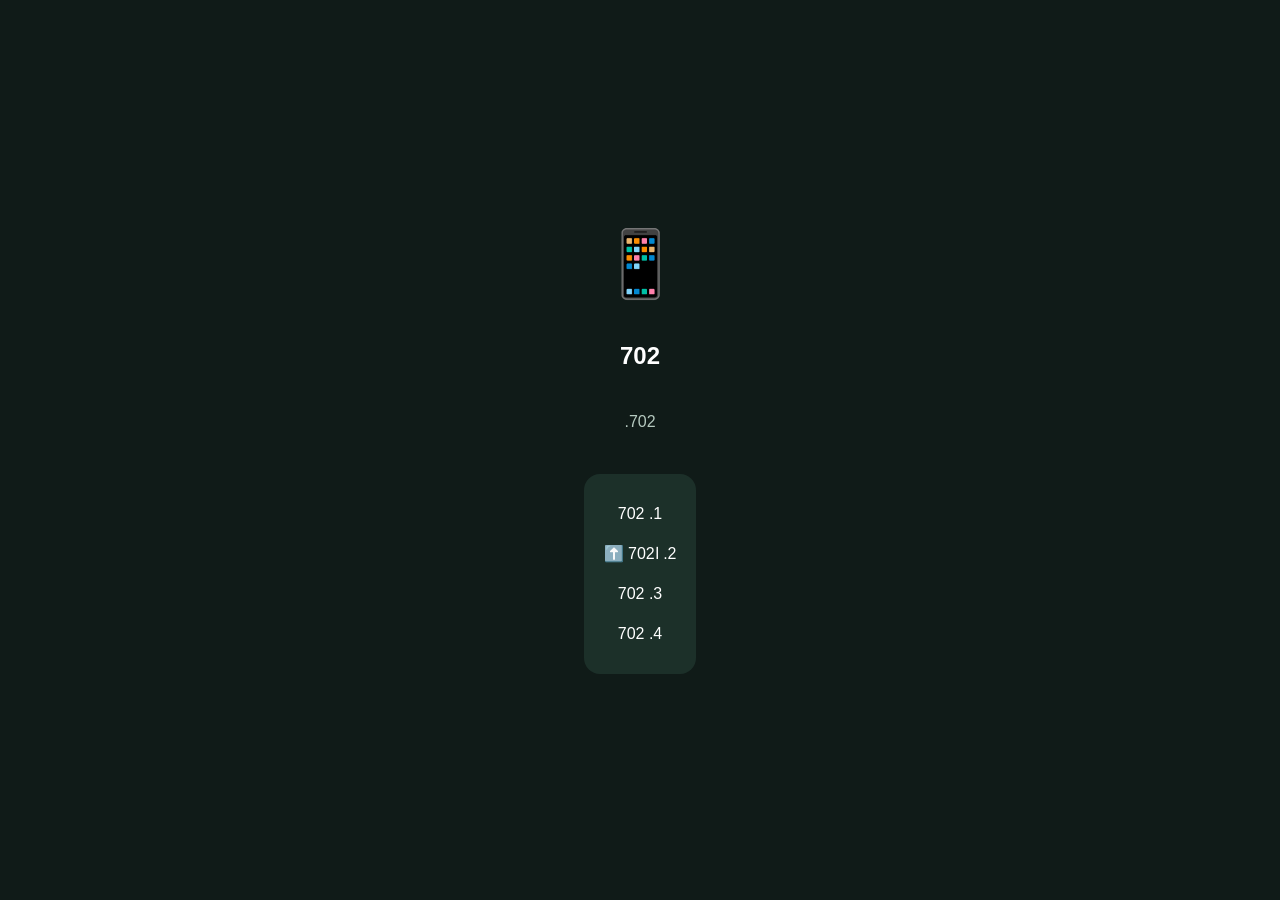
<file: index.html>
<!doctype html>
<html lang="ar" dir="rtl">
<head><meta charset="utf-8"><meta name="viewport" content="width=device-width, initial-scale=1, viewport-fit=cover"><meta name="theme-color" content="#0e1917"><meta name="apple-mobile-web-app-capable" content="yes"><meta name="apple-mobile-web-app-status-bar-style" content="default"><meta name="description" content="محاكاة غير رسمية لبلاغات تجريبية، تُحفظ على جهازك فقط."><meta name="color-scheme" content="dark"><link rel="manifest" href="manifest.webmanifest"><link rel="icon" href="icon.svg"><link rel="apple-touch-icon" href="apple-touch-icon.png"><title>بلاغ تجريبي | محاكاة غير رسمية</title>
<style>
:root{--green:#12b879;--dark:#175d4b;--ink:#242d2a;--muted:#7b827f;--line:#e9eeeb;--soft:#f5f7f5;--shadow:0 6px 18px #173e2910}*{box-sizing:border-box}html,body{margin:0;height:100%;font-family:Tahoma,Arial,sans-serif;color:var(--ink);background:#e9eeeb}button,input,select,textarea{font:inherit}button,a,input,select,textarea{-webkit-tap-highlight-color:transparent}button{cursor:pointer}button:focus-visible,a:focus-visible{outline:3px solid #80cbb0;outline-offset:3px}button:disabled{opacity:.5;cursor:wait}[hidden]{display:none!important}.app{position:relative;margin:auto;max-width:560px;min-height:100dvh;background:#f1eee6;overflow:hidden}.top{height:105px;background:linear-gradient(#23453ff0,#5d6f65a8,transparent);padding:18px 22px;display:flex;justify-content:space-between;align-items:flex-start;color:white}.brand{font-size:27px;font-weight:bold;letter-spacing:-1px}.brand small{display:block;font-size:10px;letter-spacing:2px;margin-top:4px;font-weight:normal}.icon-btn{border:0;background:transparent;padding:8px;color:inherit;border-radius:12px;display:grid;place-items:center}.icon-btn svg{width:23px;height:23px}.ribbon{position:relative;z-index:12;background:#fff9e8;border-bottom:1px solid #e9dbb3;color:#75602d;text-align:center;font-size:11px;padding:9px 10px;line-height:1.5}.map{position:absolute;inset:140px 0 110px;overflow:hidden;pointer-events:none;opacity:.58}.road{position:absolute;width:160%;height:15px;background:#fff9;transform:rotate(-26deg);top:60%;right:-30%;border-block:1px solid #e2ddce}.road.b{transform:rotate(62deg);top:30%;right:-30%;height:25px}.road.c{transform:rotate(-26deg);top:12%;height:9px}.block{position:absolute;top:30%;right:15%;width:110px;height:140px;background:#ddd9cc80;border-radius:18px;transform:rotate(-26deg)}.block.b{top:68%;right:51%;width:140px;height:95px}.map-credit{position:absolute;bottom:107px;left:18px;font-size:10px;color:#989789}.home-copy{text-align:center;position:relative;margin-top:20px}.eyebrow{font-size:10px;letter-spacing:2px;color:#658677}.home-copy h1{font-size:17px;font-weight:normal;margin:8px}.location{position:absolute;top:43%;left:50%;transform:translate(-50%,-50%);text-align:center}.bubble{background:white;border:1px solid #ecefec;box-shadow:0 6px 10px #0002;padding:18px 21px;border-radius:12px;font-size:19px;white-space:nowrap}.pin{width:34px;height:34px;background:white;border:5px solid var(--green);border-radius:50%;margin:0 auto;position:relative;box-shadow:0 0 0 5px #ffffff80}.pin:after{content:"";position:absolute;width:5px;height:24px;top:27px;left:10px;background:var(--green);border-radius:0 0 8px 8px}.pin:before{content:"";position:absolute;width:9px;height:9px;background:var(--green);top:7px;left:7px;border-radius:50%}.location small{display:block;margin-top:35px;white-space:nowrap;color:#8b8b80;font-size:10px}.bottom{position:absolute;bottom:0;left:0;right:0;padding:16px 17px max(20px,env(safe-area-inset-bottom));background:linear-gradient(transparent,#f1eee6 22%)}.category{display:flex;gap:9px;margin-bottom:16px}.category button{border:0;background:white;box-shadow:0 2px 7px #172c2208;border-radius:19px;padding:17px 10px;white-space:nowrap;font-size:15px;font-weight:bold;flex:1}.category .selected{color:var(--dark);border:1px solid #b4d8c6}.category .selected svg{width:17px;height:17px;vertical-align:middle;margin-left:5px}.nav{display:flex;justify-content:space-around;border-top:1px solid #dddcd1;padding-top:12px}.nav button{border:0;background:transparent;color:#797e75;font-size:11px;display:grid;gap:5px;justify-items:center}.nav svg{width:20px;height:20px}.nav .active{color:var(--dark)}.sheet{position:fixed;inset:0;z-index:20;background:white;max-width:560px;margin:auto;overflow:auto;overscroll-behavior:contain}.sheet-head{position:sticky;top:0;background:#fffc;backdrop-filter:blur(15px);z-index:3}.bar{display:flex;align-items:center;justify-content:space-between;padding:15px 20px}.bar h1{font-size:20px;margin:0;font-weight:500}.close{font-size:13px;color:#7c837e;border:0;background:transparent;display:flex;gap:5px;align-items:center}.form-body{padding:22px 21px 35px}.section-label{font-size:10px;color:var(--muted);letter-spacing:2px;margin-bottom:6px}.page-intro{font-size:13px;color:var(--muted);margin:0 0 24px;line-height:1.8}.card{border:1px solid #f0f1ef;box-shadow:0 4px 6px #00000010;border-radius:12px;background:white;padding:18px 17px;margin-bottom:18px}.field label,.card-title{display:block;font-size:16px;line-height:1.6;margin-bottom:10px}.field input,.field textarea,.field select{width:100%;border:0;background:transparent;color:#404b44;outline:none;padding:7px 0;font-size:14px;min-height:30px}.field:focus-within{border-color:#6abb9b}.field textarea{resize:vertical;min-height:86px;line-height:1.8}.field input::placeholder,.field textarea::placeholder{color:#a1a6a1}.field input[dir=ltr]{text-align:right}.select-card{padding:12px 17px}.select-card select{font-size:16px;padding:10px 0}.radios{display:flex;gap:18px;flex-wrap:wrap;font-size:14px}.radios label{display:flex;align-items:center;gap:5px}.radios input{accent-color:var(--green);width:18px;height:18px}.hint{font-size:11px;line-height:1.8;color:#8d938f;margin:8px 0}.attach-row{display:flex;justify-content:space-between;align-items:center}.attach{background:#eef8f2;border:1px dashed #abd4bc;color:#397c5b;border-radius:12px;display:flex;justify-content:center;align-items:center;gap:9px;padding:21px;width:100%;font-size:14px}.attach svg{width:23px;height:23px}.previews{display:grid;grid-template-columns:repeat(3,1fr);gap:9px;margin-top:14px}.photo{position:relative;aspect-ratio:1}.photo img{width:100%;height:100%;object-fit:cover;border-radius:9px}.photo button{position:absolute;left:4px;top:4px;border:0;border-radius:50%;width:25px;height:25px;background:#fff;color:#a23333;box-shadow:0 2px 5px #0003}.primary{width:100%;background:var(--green);color:white;border:0;border-radius:12px;padding:16px;font-size:15px;box-shadow:0 4px 12px #12b87920}.secondary{width:100%;padding:14px;border:1px solid var(--line);background:white;border-radius:12px;color:#5d6b62;font-size:14px}.notice{padding:12px;background:#f7f6ef;color:#8a805e;font-size:11px;border-radius:9px;margin:16px 0;line-height:1.8}.error{background:#fff0ee;color:#b54837;padding:12px;font-size:12px;border-radius:9px;margin-bottom:14px}.modal{position:fixed;inset:0;z-index:40;background:#15241f99;display:grid;place-items:center;padding:24px;backdrop-filter:blur(3px)}.dialog{width:100%;max-width:365px;background:white;border-radius:20px;padding:26px;text-align:center;box-shadow:0 25px 70px #0003}.success-icon{margin:5px auto 22px;width:78px;height:78px;border:1px solid #d7efe1;outline:1px solid #e7f4ec;outline-offset:8px;border-radius:50%;display:grid;place-items:center;color:var(--green)}.success-icon svg{width:47px;height:47px}.dialog h2{font-size:20px;font-weight:500}.dialog p{font-size:12px;color:var(--muted);line-height:1.9}.ref{background:#f5f8f5;padding:13px;border-radius:8px;font:16px monospace;direction:ltr;margin:19px 0}.dialog .secondary{margin-top:9px}.list{padding:23px 20px 40px}.empty{text-align:center;padding:60px 10px}.empty svg{width:60px;height:60px;color:#a8beb0}.empty h2{font-size:18px;font-weight:500}.empty p{font-size:13px;color:var(--muted);line-height:1.9}.report-card{width:100%;text-align:right;padding:20px;background:#fff;border:1px solid var(--line);border-radius:14px;box-shadow:var(--shadow);margin-bottom:13px}.report-card h2{font-size:15px;line-height:1.8;font-weight:500;margin:13px 0}.report-meta{display:flex;justify-content:space-between;font-size:10px;color:var(--muted)}.tag{background:#eef6f0;color:#5c8a6a;border-radius:20px;padding:5px 9px;font-size:10px}.detail{padding:25px 22px 45px}.detail h2{font-size:21px;font-weight:500;line-height:1.6}.detail dl{margin:22px 0}.detail dt{font-size:12px;color:#8a938c;margin-top:22px}.detail dd{margin:7px 0;font-size:14px;line-height:1.9;overflow-wrap:anywhere;white-space:pre-wrap}.detail-images{display:grid;grid-template-columns:repeat(2,1fr);gap:10px}.detail-images button{padding:0;background:transparent;border:0}.detail-images img{width:100%;aspect-ratio:1;object-fit:cover;border-radius:12px}.delete{border:0;background:transparent;color:#b96352;padding:16px;display:block;margin:12px auto;font-size:12px}.toast{position:fixed;bottom:30px;left:50%;transform:translateX(-50%);background:#244d3e;color:white;padding:13px 22px;z-index:80;border-radius:25px;font-size:12px;max-width:90%;white-space:nowrap}.info{padding:24px;line-height:2;color:#6c766f;font-size:14px}.info h2{font-weight:500;color:var(--ink)}.info ol{padding-right:22px}.viewer{background:#10231ee8}.viewer img{max-width:100%;max-height:80dvh;object-fit:contain}.viewer button{position:absolute;top:25px;left:25px;color:white;font-size:20px}.sr{position:absolute;width:1px;height:1px;overflow:hidden;clip:rect(0,0,0,0)}@media(min-width:561px){.app{box-shadow:0 15px 100px #203d2c18;border-inline:1px solid #d8dfd7}.sheet{border-inline:1px solid #e1e7e0}}@media(prefers-reduced-motion:no-preference){.sheet{animation:slide .25s ease-out}.dialog{animation:pop .2s ease-out}@keyframes slide{from{transform:translateY(35px);opacity:0}to{transform:translateY(0);opacity:1}}@keyframes pop{from{transform:scale(.95);opacity:0}to{transform:scale(1);opacity:1}}}

.map{inset:134px 0 130px;opacity:1;pointer-events:auto;cursor:crosshair}.map-art{height:100%;width:100%;object-fit:cover;opacity:.86}.home-copy{z-index:2;pointer-events:none;margin-top:4px}.home-copy h1{font-size:13px;color:#4b6559}.location{pointer-events:none;z-index:2}.map-credit{bottom:160px;z-index:2;background:#fff9;border-radius:4px;padding:3px 6px}.top{position:relative;z-index:3;background:linear-gradient(#224b3ef2,#5b7564d0,transparent)}.location-summary{border:1px solid #e3ebe5;background:#f6f9f5;border-radius:10px;padding:13px;font-size:12px;margin-bottom:20px;color:#426553;display:flex;flex-wrap:wrap;align-items:center;gap:9px}.location-summary span{color:#8b958d;font-size:10px}.location-summary button{margin-right:auto;font-size:11px}.cancel-report{width:100%;margin-top:15px;border:1px solid #decdbd;border-radius:12px;background:#fffaf5;color:#976e4b;padding:14px;font-size:13px}.tag.cancelled{background:#f5eee5;color:#99744f}.detail-images img{box-shadow:0 3px 10px #203d2c16}.bar{padding-block:20px}.report-card{border-right:3px solid #93c7ae}.home-copy .eyebrow{background:#fff9;border-radius:12px;padding:4px 10px}.bottom{z-index:5}.brand{font-family:system-ui,Tahoma,sans-serif}.map:focus-visible{outline:3px solid #5baf8d;outline-offset:-3px}
.report-thumb{width:58px;height:58px;object-fit:cover;float:left;border-radius:9px;margin:20px 12px 0 0}.report-card:after{content:"";display:block;clear:both}</style><link rel="stylesheet" href="dark.css"><style id="themeOverrides">body.theme-light{--ink:#242d2a;--muted:#7b827f;--line:#e9eeeb}body.theme-dark{--ink:#edf5ef;--muted:#afc1b7;--line:#345045;background:#0a1512;color:var(--ink)}body.theme-dark .app{background:#10211b}body.theme-dark .sheet,body.theme-dark .sheet-head,body.theme-dark .card,body.theme-dark .report-card,body.theme-dark .dialog{background:#182b23;color:#edf5ef;border-color:#345045}body.theme-dark .info,body.theme-dark .info h2,body.theme-dark .field input,body.theme-dark .field textarea,body.theme-dark .field select,body.theme-dark .detail,body.theme-dark .detail h2{color:#edf5ef}body.theme-dark .secondary,body.theme-dark .category button,body.theme-dark .bubble{background:#20392e;color:#edf5ef;border-color:#345045}body.theme-dark .bottom{background:linear-gradient(transparent,#10211b 22%)}body.theme-dark .ref,body.theme-dark .location-summary,body.theme-dark .notice{background:#24382d;color:#d3e4d8}body.theme-dark .ribbon{background:#3b3020;color:#f4dfac;border-color:#65512f}body.theme-dark .report-card .tag{background:#294738;color:#cdebd7}body.theme-dark .tag.cancelled{background:#4c392d;color:#f2d6b7}body.theme-dark .hint,body.theme-dark .page-intro,body.theme-dark .report-meta{color:#afc1b7}body.theme-light .sheet,body.theme-light .sheet-head,body.theme-light .card,body.theme-light .report-card,body.theme-light .dialog{background:#fff;color:#242d2a}body.theme-light .app{background:#f1eee6}body.theme-light .bottom{background:linear-gradient(transparent,#f1eee6 22%)}body.theme-light .info h2{color:#242d2a}</style><style id="themeAccessibilityFix">
/* Targeted accessibility and theme corrections; existing application logic retained. */
body.theme-light,body.theme-light .app,body.theme-light .sheet{color-scheme:light!important}
body.theme-dark,body.theme-dark .app,body.theme-dark .sheet{color-scheme:dark!important}
body.theme-light{--ink:#242d2a!important;--muted:#66736b!important;--line:#e1e8e2!important;background:#e9eeeb!important;color:#242d2a!important}
body.theme-light .app{background:#f1eee6!important;color:#242d2a!important}
body.theme-light .sheet{background:#fff!important;color:#242d2a!important}
body.theme-light .sheet-head{background:#fff!important;color:#242d2a!important}
body.theme-light .card,body.theme-light .report-card,body.theme-light .dialog{background:#fff!important;color:#242d2a!important;border-color:#e1e8e2!important}
body.theme-light .info,body.theme-light .info h2,body.theme-light .card h2,body.theme-light .field label,body.theme-light .detail,body.theme-light .detail h2{color:#242d2a!important}
body.theme-light .field input,body.theme-light .field select,body.theme-light .field textarea,body.theme-light #statusNumber,body.theme-light #statusSelect{background:#fff!important;color:#202d26!important;-webkit-text-fill-color:#202d26!important}
body.theme-light select option{background:#fff!important;color:#202d26!important}
body.theme-light .secondary,body.theme-light .category button{background:#fff!important;color:#324b3b!important}
body.theme-light .ref,body.theme-light .location-summary,body.theme-light .notice{background:#f5f8f5!important;color:#426553!important}
body.theme-light .hint,body.theme-light .page-intro,body.theme-light .report-meta{color:#66736b!important}
body.theme-light .bottom{background:linear-gradient(transparent,#f1eee6 22%)!important}
body.theme-dark{--ink:#edf5ef!important;--muted:#b9cfc2!important;--line:#345045!important;background:#0a1512!important;color:#edf5ef!important}
body.theme-dark .app{background:#10211b!important;color:#edf5ef!important}
body.theme-dark .sheet{background:#10211b!important;color:#edf5ef!important}
body.theme-dark .sheet-head{background:#182b23!important;color:#edf5ef!important}
body.theme-dark .card,body.theme-dark .report-card,body.theme-dark .dialog{background:#182b23!important;color:#edf5ef!important;border-color:#345045!important}
body.theme-dark .info,body.theme-dark .info h2,body.theme-dark .card h2,body.theme-dark .field label,body.theme-dark .detail,body.theme-dark .detail h2{color:#edf5ef!important}
body.theme-dark .field input,body.theme-dark .field select,body.theme-dark .field textarea,body.theme-dark #statusNumber,body.theme-dark #statusSelect{background:#182b23!important;color:#f1fff5!important;-webkit-text-fill-color:#f1fff5!important}
body.theme-dark select option{background:#182b23!important;color:#f1fff5!important}
body.theme-dark .secondary,body.theme-dark .category button,body.theme-dark .bubble{background:#20392e!important;color:#edf5ef!important;border-color:#345045!important}
body.theme-dark .ref,body.theme-dark .location-summary,body.theme-dark .notice{background:#24382d!important;color:#d3e4d8!important}
body.theme-dark .hint,body.theme-dark .page-intro,body.theme-dark .report-meta{color:#b9cfc2!important}
body.theme-dark .bottom{background:linear-gradient(transparent,#10211b 22%)!important}
#statusSelect{display:block;width:100%;min-height:48px;padding:12px 14px;border:1px solid #678b79!important;border-radius:9px;appearance:auto;font-size:14px;line-height:1.5}
#statusSelect option{font-size:14px;line-height:1.5}
#statusNumber{width:100%;padding:12px 14px;border:1px solid #678b79!important;border-radius:9px}
#infoPage .card .field{margin-bottom:14px}
#infoPage .card .field label{display:block;margin-bottom:8px;font-weight:bold}
</style><style id="reportStatusColors">
.status-indicator{display:inline-block;border-radius:18px;padding:6px 11px;font-weight:700;line-height:1.6;border:1px solid transparent;max-width:100%;white-space:normal}
.status-0{background:#dbeafe!important;color:#1e40af!important;border-color:#93c5fd!important}
.status-1{background:#fef3c7!important;color:#92400e!important;border-color:#fcd34d!important}
.status-2{background:#e0e7ff!important;color:#3730a3!important;border-color:#a5b4fc!important}
.status-3{background:#ffedd5!important;color:#9a3412!important;border-color:#fdba74!important}
.status-4{background:#dcfce7!important;color:#166534!important;border-color:#86efac!important}
.status-5{background:#fee2e2!important;color:#991b1b!important;border-color:#fca5a5!important}
.status-7{background:#f3e8ff!important;color:#6b21a8!important;border-color:#d8b4fe!important}
.status-6{background:#fee2e2!important;color:#991b1b!important;border-color:#fca5a5!important}
.status-cancelled{background:#e5e7eb!important;color:#374151!important;border-color:#9ca3af!important}
#statusSelect.status-0,#statusSelect.status-1,#statusSelect.status-2,#statusSelect.status-3,#statusSelect.status-4,#statusSelect.status-5,#statusSelect.status-6,#statusSelect.status-7{font-weight:700!important;-webkit-text-fill-color:currentColor!important}
body.theme-dark #statusSelect.status-0,body.theme-dark #statusSelect.status-1,body.theme-dark #statusSelect.status-2,body.theme-dark #statusSelect.status-3,body.theme-dark #statusSelect.status-4,body.theme-dark #statusSelect.status-5,body.theme-dark #statusSelect.status-6,body.theme-dark #statusSelect.status-7{background:#182b23!important;border-width:2px!important}
body.theme-light #statusSelect.status-0,body.theme-light #statusSelect.status-1,body.theme-light #statusSelect.status-2,body.theme-light #statusSelect.status-3,body.theme-light #statusSelect.status-4,body.theme-light #statusSelect.status-5,body.theme-light #statusSelect.status-6,body.theme-light #statusSelect.status-7{background:#fff!important;border-width:2px!important}
#statusSelect.status-0{border-color:#60a5fa!important}#statusSelect.status-1{border-color:#f59e0b!important}#statusSelect.status-2{border-color:#818cf8!important}#statusSelect.status-3{border-color:#fb923c!important}#statusSelect.status-4{border-color:#4ade80!important}#statusSelect.status-5{border-color:#f87171!important}#statusSelect.status-6{border-color:#f87171!important}#statusSelect.status-7{border-color:#c084fc!important}
</style><style id="statusBadgeDarkPalette">body.theme-dark .status-indicator.status-0{background:#24483b!important;color:#b9e4d1!important;border-color:#355d4b!important}body.theme-dark .status-indicator.status-1{background:#51421f!important;color:#ffe4a3!important;border-color:#7d632b!important}body.theme-dark .status-indicator.status-2{background:#343657!important;color:#d3d4ff!important;border-color:#565b8a!important}body.theme-dark .status-indicator.status-3{background:#573b27!important;color:#ffd4ae!important;border-color:#80543b!important}body.theme-dark .status-indicator.status-4{background:#244b35!important;color:#b9f2ce!important;border-color:#396d4e!important}body.theme-dark .status-indicator.status-5{background:#592e31!important;color:#ffc7c7!important;border-color:#8d474b!important}body.theme-dark .status-indicator.status-6{background:#60442b!important;color:#ffe0b8!important;border-color:#87623c!important}body.theme-dark .status-indicator.status-7{background:#453756!important;color:#e5d3ff!important;border-color:#6c5581!important}body.theme-dark .status-indicator.status-cancelled{background:#46372c!important;color:#efd0ae!important;border-color:#735640!important}</style></head><body>
<script>
(function () {
    const isStandalone =
        window.navigator.standalone === true ||
        window.matchMedia('(display-mode: standalone)').matches;

    if (!isStandalone) {
        document.addEventListener('DOMContentLoaded', function () {
            document.body.innerHTML = `
                <div style="
                    min-height:100dvh;
                    background:#101b18;
                    color:white;
                    display:flex;
                    flex-direction:column;
                    justify-content:center;
                    align-items:center;
                    text-align:center;
                    padding:30px;
                    font-family:Tahoma,Arial,sans-serif;
                    direction:rtl;
                ">
                    <div style="font-size:65px;margin-bottom:20px">📱</div>
                    <h2>702</h2>
                    <p style="line-height:2;color:#b5c9bf">
                        702.
                    </p>
                    <div style="
                        background:#1c3029;
                        border-radius:16px;
                        padding:20px;
                        line-height:2.5;
                        margin-top:20px;
                    ">
                        1. 702<br>
                        2. ا702 ⬆️<br>
                        3. 702<br>
                        4. 702
                    </div>
                </div>
            `;
        });
    }
})();
</script>
<svg hidden><defs><symbol id="i-menu" viewBox="0 0 24 24"><path d="M4 6h16M4 12h16M4 18h16"/></symbol><symbol id="i-home" viewBox="0 0 24 24"><path d="m3 10 9-7 9 7M5 9v12h14V9M9 21v-8h6v8"/></symbol><symbol id="i-file" viewBox="0 0 24 24"><path d="M14 3H5v18h14V8zM14 3v6h5M8 13h8M8 17h6"/></symbol><symbol id="i-info" viewBox="0 0 24 24"><circle cx="12" cy="12" r="9"/><path d="M12 11v6M12 7v1"/></symbol><symbol id="i-shield" viewBox="0 0 24 24"><path d="M12 3 3 7v6c0 5 9 9 9 9s9-4 9-9V7zM8 12l3 3 5-6"/></symbol><symbol id="i-photo" viewBox="0 0 24 24"><rect x="3" y="5" width="18" height="15" rx="3"/><circle cx="9" cy="10" r="2"/><path d="m3 18 5-5 4 4 4-6 5 6M8 5l1-2h6l1 2"/></symbol><symbol id="i-check" viewBox="0 0 24 24"><path d="m4 12 5 5L21 5"/></symbol><symbol id="i-x" viewBox="0 0 24 24"><path d="m6 6 12 12M6 18 18 6"/></symbol></defs></svg>
<main class="app" id="home"><div class="ribbon"> · لا يتم إرسال أي بلاغ</div><header class="top"><div class="brand">بلاغ تجريبي<small>تجربة محلية آمنة</small></div><button class="icon-btn" data-action="info" aria-label="عن التطبيق"><svg fill="none" stroke="currentColor" stroke-width="1.6"><use href="#i-menu"/></svg></button></header><div class="home-copy"><span class="eyebrow">تجربة إنشاء بلاغ</span><h1>أنشئ بلاغك التجريبي بخطوات واضحة</h1></div><div class="map" id="mapCanvas" role="application" tabindex="0" aria-label="خريطة افتراضية تفاعلية: اسحب للتحريك، وقرّب بإصبعين أو بالأزرار للتكبير. اضغط لاختيار موقع."><span class="sr">خريطة افتراضية توضيحية غير جغرافية</span></div><div class="map-controls" aria-label="أدوات الخريطة"><button id="zoomIn" aria-label="تكبير الخريطة">+</button><span id="zoomLevel" aria-live="polite">100%</span><button id="zoomOut" aria-label="تصغير الخريطة">−</button><button id="resetMap" aria-label="العودة إلى موقع البلاغ">⌖</button></div><div class="location" id="mapPin"><div class="bubble">موقع البلاغ</div><div class="pin"></div><small>اسحب للتحريك · اضغط لتحديد الموقع</small></div><div class="map-credit">خلفية توضيحية</div><footer class="bottom"><div class="category"><button class="selected" data-action="new"><svg fill="none" stroke="currentColor" stroke-width="1.7"><use href="#i-shield"/></svg>الجرائم المعلوماتية</button><button data-action="reports">بلاغاتي التجريبية</button></div><nav class="nav" aria-label="التنقل الرئيسي"><button class="active" data-action="home"><svg fill="none" stroke="currentColor" stroke-width="1.6"><use href="#i-home"/></svg>الرئيسية</button><button data-action="reports"><svg fill="none" stroke="currentColor" stroke-width="1.6"><use href="#i-file"/></svg>السجل</button><button data-action="info"><svg fill="none" stroke="currentColor" stroke-width="1.6"><use href="#i-info"/></svg>عن التجربة</button></nav></footer></main>
<section class="sheet" id="formPage" hidden aria-label="إنشاء بلاغ تجريبي"><div class="sheet-head"><div class="ribbon"> · البيانات محفوظة على هذا الجهاز فقط</div><div class="bar"><h1>الجرائم المعلوماتية</h1><button class="close" data-action="home">إغلاق ×</button></div></div><form id="reportForm" class="form-body"><div class="section-label">بلاغ جديد / تجربة</div><div class="location-summary">موقع افتراضي على الخريطة <span id="chosenLocation">النقطة الوسطى</span><button class="close" type="button" id="changeMap">تغيير الموقع ↗</button></div><p class="page-intro">أضف تفاصيل واقعة خيالية ومرفقاتها للتجربة.</p><div class="card field select-card"><label for="crime" class="sr">نوع الجريمة المعلوماتية</label><select id="crime" required><option value="">نوع الجريمة المعلوماتية</option></select></div><div class="card field select-card"><label for="platform" class="sr">اسم برنامج التواصل</label><select id="platform" required><option value="">اسم برنامج التواصل</option><option>واتساب</option><option>سناب شات</option><option>إنستغرام</option><option>إكس (تويتر)</option><option>تيك توك</option><option>تيليغرام</option><option>فيسبوك</option><option>ديسكورد</option><option>موقع إلكتروني</option><option>أخرى</option></select></div><div class="card field"><label for="account">حساب المبلغ عليه</label><input id="account" dir="auto" placeholder="@example_account" maxlength="160" required autocomplete="off"></div><fieldset class="card" style="min-width:0"><legend class="sr">حالة الحساب</legend><div class="card-title">حالة الحساب المبلغ عليه</div><div class="radios"><label><input type="radio" name="state" value="نشط" checked>نشط</label><label><input type="radio" name="state" value="غير نشط">غير نشط</label><label><input type="radio" name="state" value="محذوف">محذوف</label></div></fieldset><div class="card field"><label for="postLink">رابط المشاركة المبلغ عنها <span style="font-size:10px;color:#999">(اختياري)</span></label><input type="url" id="postLink" dir="ltr" placeholder="https://example.com/post" maxlength="1000"></div><div class="card field"><label for="description">وصف البلاغ</label><textarea id="description" required maxlength="3000" placeholder="اكتب تفاصيل الواقعة الخيالية هنا…"></textarea></div><div class="attach-row"><span class="card-title">مرفقات البلاغ</span><span class="hint" id="photoCount">٠ / ٦ صور</span></div><input id="photos" type="file" accept="image/*" multiple hidden><button class="attach" type="button" id="attachBtn"><svg fill="none" stroke="currentColor" stroke-width="1.5"><use href="#i-photo"/></svg>إضافة صور</button><p class="hint">حتى ٦ صور، بحد أقصى ١٠ ميجابايت للصورة. تُحفظ محليًا مع البلاغ.</p><div id="previews" class="previews"></div><div class="notice">هذا نموذج تجريبي مستقل وغير تابع لتطبيق كلنا أمن أو لأي جهة رسمية. استخدم بيانات وصورًا خيالية فقط.</div><div class="error" id="formError" role="alert" hidden></div><button class="primary" id="submitBtn" type="submit">حفظ البلاغ التجريبي</button></form></section>
<section class="sheet" id="reportsPage" hidden aria-label="البلاغات التجريبية"><div class="sheet-head"><div class="ribbon"> · لا توجد متابعة من جهة رسمية</div><div class="bar"><h1>بلاغاتي التجريبية</h1><button class="close" data-action="home">رجوع ×</button></div></div><div id="reportList" class="list"></div></section>
<section class="sheet" id="detailPage" hidden aria-label="تفاصيل البلاغ التجريبي"><div class="sheet-head"><div class="ribbon"> · رقم البلاغ تجريبي</div><div class="bar"><h1>تفاصيل البلاغ</h1><button class="close" data-action="reports">رجوع ×</button></div></div><div id="detailContent" class="detail"></div></section>
<section class="sheet" id="infoPage" hidden aria-label="عن التجربة"><div class="sheet-head"><div class="ribbon"></div><div class="bar"><h1>عن التجربة</h1><button class="close" data-action="home">رجوع ×</button></div></div><div class="info"><div class="success-icon"><svg fill="none" stroke="currentColor" stroke-width="1.5"><use href="#i-shield"/></svg></div><h2>بلاغ تجريبي</h2><p>واجهة مستقلة مستوحاة من ترتيب الشاشات المرجعية. يمكنك إنشاء بلاغ خيالي وإضافة صور واستعراضه لاحقًا.</p><p>لا يرتبط التطبيق بكلنا أمن أو بأي جهة أمنية، ولا يرسل بلاغات أو يتتبع موقعك. أرقام البلاغات أرقام عشوائية من ٧ خانات للتجربة فقط وليست أرقامًا رسمية.</p><p>يُحفظ السجل والصور في متصفح هذا الجهاز. حذف بيانات الموقع أو استخدام التصفح الخاص قد يفقد السجل؛ لا توجد مزامنة بين الأجهزة.</p><h2>إضافة إلى شاشة الآيفون</h2><ol><li>افتح الرابط في Safari.</li><li>اضغط مشاركة، ثم «إضافة إلى الشاشة الرئيسية».</li><li>اضغط «إضافة» وافتح الأيقونة الجديدة.</li></ol><div class="card"><h2>إدارة حالات البلاغات التجريبية</h2><p class="hint">هذه حالات تجريبية تُعدل يدويًا على جهازك، ولا تمثل متابعة رسمية.</p><div class="field"><label for="statusNumber">رقم البلاغ التجريبي</label><input id="statusNumber" inputmode="numeric" maxlength="7" dir="ltr" placeholder="3520715"></div><div class="field"><label for="statusSelect">الحالة التجريبية</label><select id="statusSelect"><option>تم استلام البلاغ (قيد الانتظار..)</option><option>قيد المراجعة (تحت الإجراء..)</option><option>تم تحويل البلاغ للجهة المختصة</option><option>جاري مباشرة البلاغ</option><option>تم اتخاذ الإجراء اللازم</option><option>مرفوض</option><option>غير مكتمل البيانات</option><option>مكرر</option></select></div><button type="button" class="primary" onclick="updateReportStatus()">حفظ الحالة التجريبية</button><p id="statusMessage" class="hint" aria-live="polite"></p></div><div class="card"><h2>مظهر التطبيق</h2><div class="radios"><label><input type="radio" name="appTheme" value="dark" onchange="setAppTheme('dark')"> الوضع الداكن</label><label><input type="radio" name="appTheme" value="light" onchange="setAppTheme('light')"> الوضع الفاتح</label></div></div><button class="primary" data-action="new">ابدأ تجربة جديدة</button></div></section>
<div class="modal" id="successModal" hidden role="dialog" aria-modal="true" aria-labelledby="successTitle"><div class="dialog"><div class="success-icon"><svg fill="none" stroke="currentColor" stroke-width="1.7"><use href="#i-check"/></svg></div><h2 id="successTitle">تم ارسال البلاغ بنجاح</h2><p class="success-message">سيتم التعامل مع بلاغك رقم <bdi id="successRef"></bdi> في اقرب وقت.<br><span id="successAttachments"></span></p><p class="success-local"></p><button class="primary" id="viewSaved">موافق</button></div></div>
<div class="modal" id="deleteModal" hidden role="dialog" aria-modal="true" aria-labelledby="deleteTitle"><div class="dialog"><h2 id="deleteTitle">حذف البلاغ التجريبي؟</h2><p>سيُحذف البلاغ ومرفقاته من هذا الجهاز.</p><button class="primary" id="confirmDelete" style="background:#b96755">حذف البلاغ</button><button class="secondary" id="cancelDelete">إلغاء</button></div></div>
<div class="modal" id="cancelModal" hidden role="dialog" aria-modal="true" aria-labelledby="cancelTitle"><div class="dialog"><h2 id="cancelTitle">إلغاء البلاغ التجريبي؟</h2><p>سيبقى البلاغ وصوره في السجل مع علامة «ملغى تجريبيًا».</p><button class="primary" id="confirmCancel" style="background:#ad7950">تأكيد الإلغاء التجريبي</button><button class="secondary" id="keepReport">الاحتفاظ بالبلاغ</button></div></div><div class="modal viewer" id="viewer" hidden role="dialog" aria-modal="true" aria-label="عرض الصورة"><button class="icon-btn" id="closeViewer" aria-label="إغلاق الصورة">×</button><img id="viewerImg" alt="مرفق البلاغ التجريبي"></div><div id="toast" class="toast" hidden role="status"></div>
<script>
'use strict';
const $=id=>document.getElementById(id),crimes=['الاحتيال المالي والنصب الإلكتروني','الابتزاز الإلكتروني','اختراق وسرقة الحسابات','التشهير والإساءة','انتحال الشخصية','انتهاك الخصوصية والتجسس','التحرش والمضايقات الإلكترونية','القذف والسب الإلكتروني','نشر الشائعات والأخبار الكاذبة'];
for(const name of crimes){const o=document.createElement('option');o.value=o.textContent=name;$('crime').append(o)}
const REPORT_STATUSES = [
  'تم استلام البلاغ (قيد الانتظار..)',
  'قيد المراجعة (تحت الإجراء..)',
  'تم تحويل البلاغ للجهة المختصة',
  'جاري مباشرة البلاغ',
  'تم اتخاذ الإجراء اللازم',
  'مرفوض',
  'غير مكتمل البيانات',
  'مكرر'
];

function statusClass(report){if(report.cancelledAt)return 'status-cancelled';return 'status-'+Math.max(0,REPORT_STATUSES.indexOf(getReportStatus(report)))}
function updateStatusSelectColor(){const el=document.getElementById('statusSelect');if(!el)return;el.classList.remove(...REPORT_STATUSES.map((_,i)=>'status-'+i));el.classList.add('status-'+Math.max(0,REPORT_STATUSES.indexOf(el.value)))}
document.getElementById('statusSelect')?.addEventListener('change',updateStatusSelectColor);
updateStatusSelectColor();
function getReportStatus(report) {
  if (report.cancelledAt) return 'ملغى تجريبيًا';
  return report.demoStatus || REPORT_STATUSES[0];
}

async function updateReportStatus() {
  const number = document.getElementById('statusNumber').value.trim();
  const status = document.getElementById('statusSelect').value;
  const message = document.getElementById('statusMessage');

  if (!/^[0-9]{7}$/.test(number)) {
    message.textContent = 'أدخل رقم بلاغ تجريبي صحيح من ٧ أرقام';
    return;
  }

  try {
    const reports = await dbCall('readonly', s => s.getAll());
    const report = reports.find(r => String(r.reference) === number);

    if (!report) {
      message.textContent = 'لم يتم العثور على البلاغ التجريبي';
      return;
    }

    // Allow changing the status of a previously cancelled local demo report.
    if (report.cancelledAt) report.cancelledAt = null;
    report.demoStatus = status;
    await dbCall('readwrite', s => s.put(report));

    message.textContent = 'تم تحديث الحالة التجريبية بنجاح ✓';
  } catch {
    message.textContent = 'تعذر حفظ الحالة، حاول مرة أخرى';
  }
}
const esc=v=>String(v??'').replace(/[&<>"']/g,c=>({'&':'&amp;','<':'&lt;','>':'&gt;','"':'&quot;',"'":'&#39;'}[c]));
const icon=n=>`<svg fill="none" stroke="currentColor" stroke-width="1.5"><use href="#i-${n}"/></svg>`;
let returnToDraft=false,mapPoint={x:0,y:0,space:"world"},database,pics=[],currentId=null,lastSaved=null,processing=false,toastTimer,previewUrls=[],detailUrls=[],listUrls=[],viewerReturn=null;
const dbReady=new Promise((resolve,reject)=>{const req=indexedDB.open('balagh-local-demo',1);req.onupgradeneeded=()=>req.result.createObjectStore('reports',{keyPath:'id'});req.onsuccess=()=>{database=req.result;resolve(database)};req.onerror=()=>reject(req.error)});dbReady.catch(()=>{});
async function dbCall(mode,fn){await dbReady;return new Promise((resolve,reject)=>{const tx=database.transaction('reports',mode);let result;const req=fn(tx.objectStore('reports'));req.onsuccess=()=>{result=req.result};tx.oncomplete=()=>resolve(result);tx.onerror=()=>reject(tx.error);tx.onabort=()=>reject(tx.error)})}
function toast(text){clearTimeout(toastTimer);$('toast').textContent=text;$('toast').hidden=false;toastTimer=setTimeout(()=>$('toast').hidden=true,3500)}
function revoke(list){list.forEach(x=>URL.revokeObjectURL(x));list.length=0}
function show(page){document.querySelectorAll('.sheet,.modal').forEach(x=>x.hidden=true);if(page!=='home')$(page).hidden=false;document.body.style.overflow=page==='home'?'':'hidden';if(page!=='home'){$(page).scrollTop=0;const focus=$(page).querySelector('h1');if(focus){focus.tabIndex=-1;focus.focus()}}}
function newReport(){if(processing)return;updateLocationLabel();if(returnToDraft){returnToDraft=false;show('formPage');$('chosenLocation').textContent='نقطة '+Math.round(mapPoint.x)+' / '+Math.round(mapPoint.y);return}pics=[];revoke(previewUrls);$('reportForm').reset();$('previews').replaceChildren();$('photoCount').textContent='٠ / ٦ صور';$('formError').hidden=true;show('formPage')}
document.addEventListener('click',e=>{const b=e.target.closest('[data-action]');if(!b)return;const a=b.dataset.action;if(a==='new')newReport();else if(a==='reports')listReports();else show(a==='info'?'infoPage':'home')});
$('attachBtn').onclick=()=>{if(pics.length>=6)return toast('الحد الأقصى ٦ صور');$('photos').click()};
async function compactImage(file){return new Promise((resolve,reject)=>{const url=URL.createObjectURL(file),im=new Image();im.onload=()=>{URL.revokeObjectURL(url);const scale=Math.min(1,1600/Math.max(im.naturalWidth,im.naturalHeight)),c=document.createElement('canvas');c.width=Math.max(1,Math.round(im.naturalWidth*scale));c.height=Math.max(1,Math.round(im.naturalHeight*scale));const ctx=c.getContext('2d');ctx.fillStyle='#fff';ctx.fillRect(0,0,c.width,c.height);ctx.drawImage(im,0,0,c.width,c.height);c.toBlob(b=>b?resolve(b):reject(new Error('image')),'image/jpeg',.82)};im.onerror=()=>{URL.revokeObjectURL(url);reject(new Error('image'))};im.src=url})}
$('photos').onchange=async e=>{const files=[...e.target.files];processing=true;$('submitBtn').disabled=true;$('attachBtn').disabled=true;try{for(const f of files){if(pics.length>=6){toast('تم بلوغ الحد الأقصى: ٦ صور');break}if(!f.type.startsWith('image/')){toast('اختر ملف صورة');continue}if(f.size>10*1024*1024){toast('حجم الصورة يتجاوز ١٠ ميجابايت');continue}try{pics.push({name:f.name,blob:await compactImage(f)})}catch{toast('تعذر قراءة الصورة. جرّب JPEG أو PNG.')}}renderPreviews()}finally{e.target.value='';processing=false;$('submitBtn').disabled=false;$('attachBtn').disabled=false}};
function renderPreviews(){revoke(previewUrls);$('previews').replaceChildren();pics.forEach((p,i)=>{const u=URL.createObjectURL(p.blob);previewUrls.push(u);const wrap=document.createElement('div');wrap.className='photo';const im=document.createElement('img');im.src=u;im.alt='مرفق تجريبي '+(i+1);const b=document.createElement('button');b.type='button';b.textContent='×';b.setAttribute('aria-label','إزالة الصورة '+(i+1));b.onclick=()=>{pics.splice(i,1);renderPreviews()};wrap.append(im,b);$('previews').append(wrap)});$('photoCount').textContent=pics.length.toLocaleString('ar-SA')+' / ٦ صور'}
function error(text){$('formError').textContent=text;$('formError').hidden=false;$('formError').scrollIntoView({block:'center',behavior:'smooth'})}
$('reportForm').onsubmit=async e=>{e.preventDefault();if(processing)return;if(!$('account').value.trim()||!$('description').value.trim())return error('أكمل الحساب ووصف البلاغ الخيالي.');processing=true;$('submitBtn').disabled=true;$('formError').hidden=true;try{const r={id:crypto.randomUUID(),reference:await generateReference(),createdAt:Date.now(),cancelledAt:null,mapPoint:{...mapPoint},crime:$('crime').value,platform:$('platform').value,account:$('account').value.trim(),state:document.querySelector('[name=state]:checked').value,link:$('postLink').value.trim(),description:$('description').value.trim(),photos:pics};await dbCall('readwrite',s=>s.put(r));lastSaved=r.id;$('successRef').textContent=r.reference;$('successAttachments').textContent='تم إرفاق '+r.photos.length+' من '+r.photos.length+' مرفقات';$('successModal').hidden=false;$('viewSaved').focus();pics=[];revoke(previewUrls)}catch{error('تعذر الحفظ على الجهاز. تحقق من مساحة التخزين وأن حفظ بيانات الموقع مسموح ثم حاول مجددًا.')}finally{processing=false;$('submitBtn').disabled=false}};
$('viewSaved').onclick=()=>openReport(lastSaved);
function formatDate(t){return new Intl.DateTimeFormat('ar-SA-u-ca-gregory',{year:'numeric',month:'short',day:'numeric',hour:'2-digit',minute:'2-digit'}).format(t)}
async function listReports(){show('reportsPage');$('reportList').innerHTML='<p class="hint">جارٍ قراءة السجل المحلي…</p>';try{const all=await dbCall('readonly',s=>s.getAll());all.sort((a,b)=>b.createdAt-a.createdAt);$('reportList').replaceChildren();revoke(listUrls);if(!all.length){$('reportList').innerHTML=`<div class="empty">${icon('file')}<h2>تجربتك الأولى تبدأ هنا</h2><p>لا توجد بلاغات تجريبية محفوظة حتى الآن.<br>أنشئ بلاغًا خياليًا ليظهر في هذا السجل.</p><button class="primary" data-action="new">إنشاء بلاغ تجريبي</button></div>`;return}for(const r of all){const b=document.createElement('button');b.className='report-card';b.innerHTML=`<div class="report-meta"><span class="tag status-indicator ${statusClass(r)}">${esc(getReportStatus(r))}</span><span>${esc(r.photos.length)} مرفقات</span></div><h2>${esc(r.crime)}</h2><div class="report-meta"><span dir="ltr">${esc(r.reference)}</span><span>${esc(formatDate(r.createdAt))}</span></div>`;if(r.photos.length){const im=document.createElement('img'),u=URL.createObjectURL(r.photos[0].blob);listUrls.push(u);im.src=u;im.alt='صورة مرفقة بالبلاغ التجريبي';im.className='report-thumb';b.prepend(im)}b.onclick=()=>openReport(r.id);$('reportList').append(b)}}catch{$('reportList').innerHTML='<div class="error">تعذر فتح السجل. تأكد من السماح بتخزين بيانات الموقع.</div>'}}
async function openReport(id){try{const r=await dbCall('readonly',s=>s.get(id));if(!r)return listReports();currentId=id;revoke(detailUrls);show('detailPage');$('detailContent').innerHTML=`<span class="tag status-indicator ${statusClass(r)}">${esc(getReportStatus(r))}</span><h2>${esc(r.crime)}</h2><div class="ref">${esc(r.reference)}</div><dl>${[['تاريخ الإنشاء',formatDate(r.createdAt)],['حالة البلاغ',getReportStatus(r)],['الموقع الافتراضي',r.mapPoint?('نقطة '+Math.round(r.mapPoint.x)+' / '+Math.round(r.mapPoint.y)+' على الخريطة التوضيحية'):'غير محدد'],['برنامج التواصل',r.platform],['حساب المبلغ عليه',r.account],['حالة الحساب',r.state],['رابط المشاركة',r.link||'لم يُضف رابط'],['وصف البلاغ',r.description]].map(([k,v])=>`<dt>${esc(k)}</dt><dd>${k==='حالة البلاغ'?`<span class="status-indicator ${statusClass(r)}">${esc(v)}</span>`:esc(v)}</dd>`).join('')}</dl><h3 style="font-size:14px;font-weight:500">المرفقات (${r.photos.length.toLocaleString('ar-SA')})</h3><div class="detail-images" id="detailImages"></div><div class="notice">. هذا السجل لا يُثبت تقديم بلاغ أمني ولا تتم معالجته أو متابعته من أي جهة.</div><button class="secondary" data-action="reports">العودة إلى البلاغات التجريبية</button>${r.cancelledAt?'':'<button class="cancel-report" id="cancelReport">إلغاء البلاغ التجريبي</button>'}<button class="delete" id="deleteReport">حذف البلاغ التجريبي</button>`;r.photos.forEach((p,i)=>{const u=URL.createObjectURL(p.blob);detailUrls.push(u);const b=document.createElement('button');b.setAttribute('aria-label','تكبير المرفق '+(i+1));const im=document.createElement('img');im.src=u;im.alt='مرفق البلاغ التجريبي '+(i+1);b.append(im);b.onclick=()=>{viewerReturn=b;$('viewerImg').src=u;$('viewer').hidden=false;$('closeViewer').focus()};$('detailImages').append(b)});if($('cancelReport'))$('cancelReport').onclick=()=>{$('cancelModal').hidden=false;$('keepReport').focus()};$('deleteReport').onclick=()=>{$('deleteModal').hidden=false;$('cancelDelete').focus()}}catch{toast('تعذر فتح البلاغ التجريبي')}}
$('cancelDelete').onclick=()=>{$('deleteModal').hidden=true;$('deleteReport')?.focus()};$('confirmDelete').onclick=async()=>{const b=$('confirmDelete');b.disabled=true;try{await dbCall('readwrite',s=>s.delete(currentId));revoke(detailUrls);await listReports();toast('تم حذف البلاغ التجريبي')}catch{toast('تعذر حذف البلاغ. حاول مجددًا.')}finally{b.disabled=false}};
$('closeViewer').onclick=()=>{$('viewer').hidden=true;$('viewerImg').removeAttribute('src');viewerReturn?.focus()};
document.addEventListener('keydown',e=>{const modal=[...document.querySelectorAll('.modal')].reverse().find(x=>!x.hidden);if(e.key==='Escape'){if(!$('viewer').hidden)$('closeViewer').click();else if(!$('cancelModal').hidden)$('keepReport').click();else if(!$('deleteModal').hidden)$('cancelDelete').click();else if(!$('successModal').hidden)openReport(lastSaved);else show('home')}if(e.key==='Tab'&&modal){const focusable=[...modal.querySelectorAll('button:not([disabled]),a,input,select,textarea')];const first=focusable[0],last=focusable.at(-1);if(e.shiftKey&&document.activeElement===first){e.preventDefault();last.focus()}else if(!e.shiftKey&&document.activeElement===last){e.preventDefault();first.focus()}}});

$('keepReport').onclick=()=>{$('cancelModal').hidden=true;$('cancelReport')?.focus()};
$('confirmCancel').onclick=async()=>{const b=$('confirmCancel');b.disabled=true;try{const r=await dbCall('readonly',s=>s.get(currentId));if(!r)return listReports();r.cancelledAt=Date.now();await dbCall('readwrite',s=>s.put(r));await openReport(currentId);toast('تم إلغاء البلاغ التجريبي مع الاحتفاظ بالصور')}catch{toast('تعذر إلغاء البلاغ. حاول مجددًا.')}finally{b.disabled=false}};
const camera={x:0,y:0,scale:1},pointers=new Map();let gesture=null;
function updateLocationLabel(){$('chosenLocation').textContent='نقطة '+Math.round(mapPoint.x)+' / '+Math.round(mapPoint.y)}
function renderMap(){const map=$('mapCanvas'),pin=$('mapPin'),w=map.clientWidth,h=map.clientHeight;map.style.backgroundSize=(700*camera.scale)+'px '+(1100*camera.scale)+'px';map.style.backgroundPosition=(w/2+camera.x)+'px '+(h/2+camera.y)+'px';const px=w/2+mapPoint.x*camera.scale+camera.x,py=h/2+mapPoint.y*camera.scale+camera.y;pin.style.left=px+'px';pin.style.top=(map.offsetTop+py)+'px';pin.hidden=px<0||px>w||py<35||py>h-15;$('zoomLevel').textContent=Math.round(camera.scale*100)+'%';$('zoomIn').disabled=camera.scale>=4;$('zoomOut').disabled=camera.scale<=.5;updateLocationLabel()}
function mapLocal(e){const r=$('mapCanvas').getBoundingClientRect();return{x:e.clientX-r.left,y:e.clientY-r.top}}
function setMapPoint(x,y){mapPoint={x:Math.round(x),y:Math.round(y),space:'world'};renderMap()}
function zoomMap(factor,at){const map=$('mapCanvas'),point=at||{x:map.clientWidth/2,y:map.clientHeight/2},next=Math.min(4,Math.max(.5,camera.scale*factor)),ratio=next/camera.scale;camera.x=point.x-map.clientWidth/2-(point.x-map.clientWidth/2-camera.x)*ratio;camera.y=point.y-map.clientHeight/2-(point.y-map.clientHeight/2-camera.y)*ratio;camera.scale=next;renderMap()}
function rebaseGesture(){const pts=[...pointers.values()];if(pts.length>=2){const a=pts[0],b=pts[1];gesture={type:'pinch',distance:Math.max(1,Math.hypot(a.x-b.x,a.y-b.y)),mid:{x:(a.x+b.x)/2,y:(a.y+b.y)/2},moved:true}}else if(pts.length){gesture={type:'drag',start:{...pts[0]},last:{...pts[0]},moved:true}}else gesture=null}
const map=$('mapCanvas');
map.onpointerdown=e=>{if(e.pointerType==='mouse'&&e.button!==0)return;const point=mapLocal(e);pointers.set(e.pointerId,point);map.setPointerCapture(e.pointerId);map.classList.add('dragging');if(pointers.size===1)gesture={type:'drag',start:point,last:point,moved:false};else rebaseGesture()};
map.onpointermove=e=>{if(!pointers.has(e.pointerId))return;const p=mapLocal(e);pointers.set(e.pointerId,p);if(pointers.size>=2){const pts=[...pointers.values()],a=pts[0],b=pts[1],distance=Math.max(1,Math.hypot(a.x-b.x,a.y-b.y)),mid={x:(a.x+b.x)/2,y:(a.y+b.y)/2};if(gesture?.type!=='pinch')rebaseGesture();else{camera.x+=mid.x-gesture.mid.x;camera.y+=mid.y-gesture.mid.y;zoomMap(distance/gesture.distance,mid);gesture.distance=distance;gesture.mid=mid;gesture.moved=true}}else if(gesture){if(Math.hypot(p.x-gesture.start.x,p.y-gesture.start.y)>5)gesture.moved=true;if(gesture.moved){camera.x+=p.x-gesture.last.x;camera.y+=p.y-gesture.last.y;renderMap()}gesture.last=p}};
function finishPointer(e,cancelled=false){if(!pointers.has(e.pointerId))return;const p=mapLocal(e);if(!cancelled&&pointers.size===1&&gesture&&!gesture.moved)setMapPoint((p.x-map.clientWidth/2-camera.x)/camera.scale,(p.y-map.clientHeight/2-camera.y)/camera.scale);pointers.delete(e.pointerId);if(map.hasPointerCapture(e.pointerId))map.releasePointerCapture(e.pointerId);rebaseGesture();if(!pointers.size)map.classList.remove('dragging')}
map.onpointerup=e=>finishPointer(e);map.onpointercancel=e=>finishPointer(e,true);map.onlostpointercapture=e=>{if(pointers.has(e.pointerId)){pointers.delete(e.pointerId);rebaseGesture();if(!pointers.size)map.classList.remove('dragging')}};
map.addEventListener('wheel',e=>{e.preventDefault();zoomMap(Math.exp(-e.deltaY*.002),mapLocal(e))},{passive:false});
map.ondblclick=e=>zoomMap(1.4,mapLocal(e));
map.onkeydown=e=>{if(['ArrowLeft','ArrowRight','ArrowUp','ArrowDown'].includes(e.key)){e.preventDefault();camera.x+=(e.key==='ArrowLeft'?50:e.key==='ArrowRight'?-50:0);camera.y+=(e.key==='ArrowUp'?50:e.key==='ArrowDown'?-50:0);renderMap()}else if(e.key==='+'||e.key==='='){e.preventDefault();zoomMap(1.25)}else if(e.key==='-'){e.preventDefault();zoomMap(.8)}else if(e.key==='Enter'||e.key===' '){e.preventDefault();setMapPoint(-camera.x/camera.scale,-camera.y/camera.scale)}};
$('zoomIn').onclick=()=>zoomMap(1.25);$('zoomOut').onclick=()=>zoomMap(.8);$('resetMap').onclick=()=>{camera.scale=1;camera.x=-mapPoint.x;camera.y=-mapPoint.y;renderMap()};
$('changeMap').onclick=()=>{returnToDraft=true;show('home');toast('اسحب وقرّب الخريطة، ثم اضغط لتحديد الموقع')};
window.addEventListener('resize',renderMap);renderMap();
async function generateReference(){const reports=await dbCall('readonly',s=>s.getAll()),used=new Set(reports.map(r=>r.reference)),random=new Uint32Array(1);for(let i=0;i<100;i++){crypto.getRandomValues(random);const number=String(1000000+random[0]%9000000);if(!used.has(number))return number}throw new Error('reference-generation-failed')}
// Preserve records created by the earlier single-file demo on the same origin.
dbReady.then(async()=>{if(localStorage.getItem('balagh-legacy-migrated'))return;let old=[];try{old=JSON.parse(localStorage.getItem('demoReports')||'[]')}catch{}if(Array.isArray(old)){for(const r of old){if(!r.id||await dbCall('readonly',s=>s.get(r.id)))continue;await dbCall('readwrite',s=>s.put({id:r.id,reference:r.id,createdAt:Date.now(),crime:r.crime||'بلاغ تجريبي سابق',platform:r.platform||'غير محدد',account:r.account||'غير محدد',state:'غير محدد',description:'سجل مستورد من النسخة السابقة. لم تكن الصور والتفاصيل تُحفظ في تلك النسخة.',link:'',photos:[],cancelledAt:null}))}}localStorage.setItem('balagh-legacy-migrated','1')}).catch(()=>{});

if ('serviceWorker' in navigator) {
    navigator.serviceWorker.register('./sw.js').catch(() => {});
}
function setAppTheme(theme){if(!['dark','light'].includes(theme))theme='dark';document.body.classList.remove('theme-dark','theme-light');document.body.classList.add('theme-'+theme);try{localStorage.setItem('balagh-theme',theme)}catch{}const radio=document.querySelector('input[name="appTheme"][value="'+theme+'"]');if(radio)radio.checked=true}
try{setAppTheme(localStorage.getItem('balagh-theme')||'dark')}catch{setAppTheme('dark')}
</script>
<script src="cleaner.js"></script>
</body>
</html>
</file>
<file: dark.css>
/* The simulator uses one consistent dark palette on every screen. */
:root{color-scheme:dark;--green:#14bc7e;--dark:#74d7b1;--ink:#e8efec;--muted:#a1b2aa;--line:#2b3c34;--soft:#18261f;--shadow:0 8px 24px #0003}
html,body{background:#090f0d!important;color:var(--ink)!important}
.app,.sheet{background:#101b18!important;border-color:#26372e!important}
.ribbon{background:#27261b!important;border-color:#45412c!important;color:#d4c995!important}
.top{background:linear-gradient(#0d1918,#122720e8,transparent)!important}
.brand{color:#f3f7f5}.brand small{color:#9eb9aa}
.home-copy h1{color:#cfddd5!important}.home-copy .eyebrow{background:#172b22d9!important;color:#b2c7bb!important}
.map{inset:134px 0 135px!important;background-image:url('map.svg');background-repeat:repeat;cursor:grab!important;touch-action:none;user-select:none;filter:brightness(.33) saturate(.68);opacity:1!important}
.map.dragging{cursor:grabbing!important}.map-art{display:none}
.location{transform:translate(-50%,-68%)!important}.bubble{background:#1e3028!important;border-color:#415e4c!important;color:#edf7ef;box-shadow:0 8px 20px #0005!important;font-size:20px}
.location small{color:#b2c3b5!important;background:#0e1b14b8;border-radius:20px;padding:5px 9px;font-size:10px}
.pin{background:#152c20!important;box-shadow:0 0 0 5px #173b2866!important}
.map-credit{background:#15251dcc!important;color:#92a898!important;left:15px!important;bottom:164px!important}
.map-controls{position:absolute;left:15px;top:230px;z-index:4;display:grid;background:#182a21;border:1px solid #37513f;border-radius:13px;overflow:hidden;box-shadow:0 4px 14px #0004}
.map-controls button{width:43px;height:43px;font-size:23px;color:#d3e7d9;border:0;background:transparent;touch-action:manipulation}
.map-controls button:hover{background:#2a4432}.map-controls button:disabled{opacity:.3;cursor:default}.map-controls span{font:10px monospace;color:#90ad99;text-align:center;padding:2px}
.map-controls #resetMap{border-top:1px solid #344b39;font-size:25px}
.bottom{background:linear-gradient(transparent,#101b18 22%)!important}
.category button{background:#1d3027!important;color:#c4d8cc;border:1px solid #2c4837!important;box-shadow:0 3px 9px #0003!important}
.category .selected{background:#1d3a2b!important;color:#9ee7bd!important;border-color:#3e7351!important}
.nav{border-color:#2a4033!important}.nav button{color:#90aa9a!important}.nav .active{color:#75dab0!important}
.sheet-head{background:#101b18f5!important;backdrop-filter:blur(16px)}
.bar h1{color:#f1f6f3}.close{color:#b1c4b7!important;min-height:32px}
#formPage .bar{display:flex;flex-wrap:wrap;gap:10px;padding:16px 21px 23px}
#formPage .bar h1{font-size:clamp(27px,7.2vw,34px);font-weight:750;line-height:1.5;order:2;flex-basis:100%;letter-spacing:-.5px}
#formPage .bar .close{order:1;margin-right:auto}
.card{background:#1a2a22!important;border:1px solid #2c4032!important;box-shadow:0 5px 12px #0003!important;border-radius:14px!important}
.field label,.card-title{color:#d8e5dc;font-size:18px!important}
.field input,.field textarea,.field select{color:#d1dfd5!important;font-size:16px!important}
.field input::placeholder,.field textarea::placeholder{color:#82988a!important}
.field:focus-within{border-color:#4f9870!important;box-shadow:0 0 0 2px #2d5c3a50!important}
.select-card select{font-size:18px!important}.select-card option{background:#1c3024;color:#e5eee7}
.radios{font-size:16px!important;justify-content:space-between;gap:10px!important}.radios input{width:21px!important;height:21px!important}
.location-summary{background:#172a20!important;border-color:#2a4935!important;color:#a6c9b1!important}.location-summary span{color:#8dab98!important}
.attach{background:#172e20!important;border-color:#47785a!important;color:#aed8ba!important}
.hint,.detail dt{color:#93aa9c!important}.page-intro{color:#a0b7a8!important}
.primary{color:white;background:#0db477;box-shadow:0 6px 17px #0003!important}.secondary{background:#1b3024!important;color:#bbd3c3!important;border-color:#354c3d!important}
.notice{background:#29291e!important;color:#c9c29f!important}.error{background:#39241f!important;color:#efab96!important}
.modal{background:#020a07b8!important}.dialog{background:#192a21!important;border:1px solid #304c39;box-shadow:0 25px 85px #0008!important;border-radius:23px!important}
.success-icon{border-color:#276344!important;outline-color:#244732!important;color:#19c687!important}
.dialog p{color:#a6bbae!important}.dialog h2{color:#e2eee5}
#successModal .dialog{padding:35px 21px 21px;max-width:370px}
#successModal .success-icon{width:78px;height:78px;margin:8px auto 27px;border-width:2px;outline-offset:7px}
#successModal .success-icon svg{width:58px;height:58px;stroke-width:1.5}
#successModal .tag{font-size:10px;display:inline-block;margin-bottom:3px}
#successTitle{font-size:27px;font-weight:700;margin:12px 0 16px}
#successModal .success-message{font-size:15px;line-height:1.8;margin:0 0 10px;color:#ceddd1!important}
#successRef{font-variant-numeric:tabular-nums;font-weight:500;color:#f1f8f3}
#successAttachments{font-size:14px}#successModal .success-local{font-size:10px;margin:10px 0 20px;color:#9aafa0!important}
#successModal .primary{border-radius:28px;font-size:16px;min-height:54px}
.ref{background:#122219!important;color:#bddac6;border:1px solid #304d39}
.tag{background:#23412d!important;color:#aad0b5!important}.tag.cancelled{background:#3c3124!important;color:#dcbd98!important}
.report-card{background:#192c21!important;border-color:#314c39!important;border-right-color:#4f9c69!important;color:#deede2}
.report-meta{color:#96b29f!important}.cancel-report{background:#2d281f!important;color:#d1ad84!important;border-color:#5c4932!important}.delete{color:#d5957e!important}
.empty svg{color:#6d9878!important}.info{color:#aec3b5!important}.info h2{color:#e2eee5!important}.toast{background:#2c5e3d!important;border:1px solid #4b8860;color:#ebf4ed!important;white-space:normal!important;text-align:center}
.photo button{background:#283c2e!important;color:#e4b2a0!important}.viewer{background:#020a06ef!important}
@media(max-width:360px){.category button{font-size:13px!important;padding-inline:7px!important}.category{gap:6px!important}.bottom{padding-inline:12px!important}.location small{font-size:9px}#formPage .bar h1{font-size:26px}.dialog{padding-inline:17px!important}}

/* إخفاء النصوص الزائدة فوق الخريطة */
.home-copy {
    display: none !important;
}
</file>
